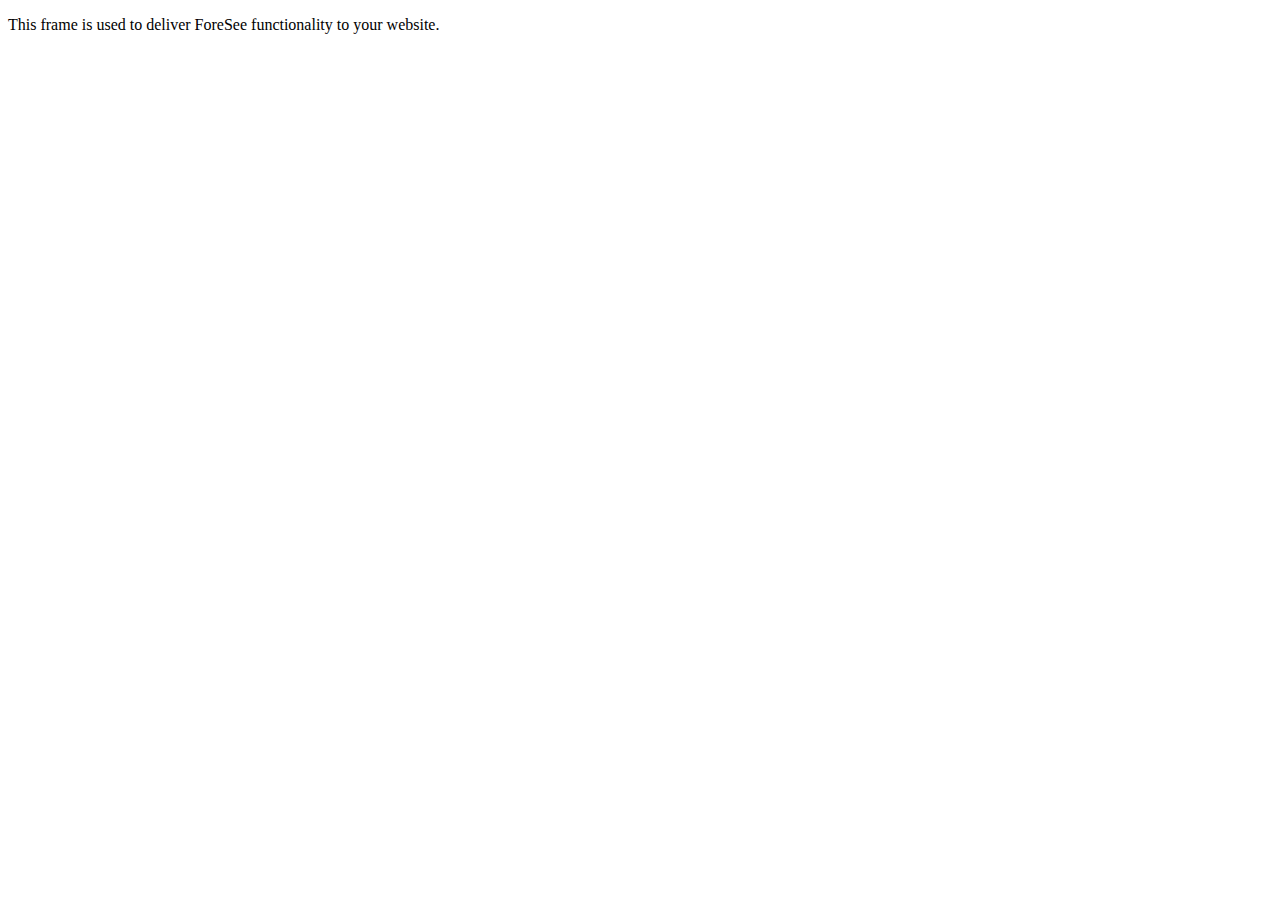
<file: fs.frame(1).html>
<!DOCTYPE html>
<!-- saved from url=(0124)https://gateway.answerscloud.com/code/19.3.0/fs.frame.html?d=havertys.com&_cv_=19.3.0&_vt_=3yq3evh&uid=1081126873.1531926282 -->
<html><head data-skipfsinit="true" data-codeversion="_cv_" data-versiontag="_vt_"><meta http-equiv="Content-Type" content="text/html; charset=UTF-8">
    <meta http-equiv="X-UA-Compatible" content="IE=edge">
    
    <title>ForeSee Cloud Services Storage Utility Frame</title>
    <script crossorigin="anonymous" src="./fs.gateway.js" type="text/javascript" data-vendor="fs" data-role="gateway" data-module="fs.frame.js" defer="defer"></script>
<script type="text/javascript" charset="utf-8" async="" data-requirecontext="_" data-requiremodule="https://gateway.answerscloud.com/code/19.3.0/fs.frame.js?v=3yq3evh" src="./fs.frame.js"></script><script type="text/javascript" charset="utf-8" async="" data-requirecontext="_" data-requiremodule="https://gateway.answerscloud.com/code/19.3.0/fs.utils.js?v=3yq3evh" src="./fs.utils.js"></script></head>
<body>
<p>This frame is used to deliver ForeSee functionality to your website.</p>

</body></html>
</file>
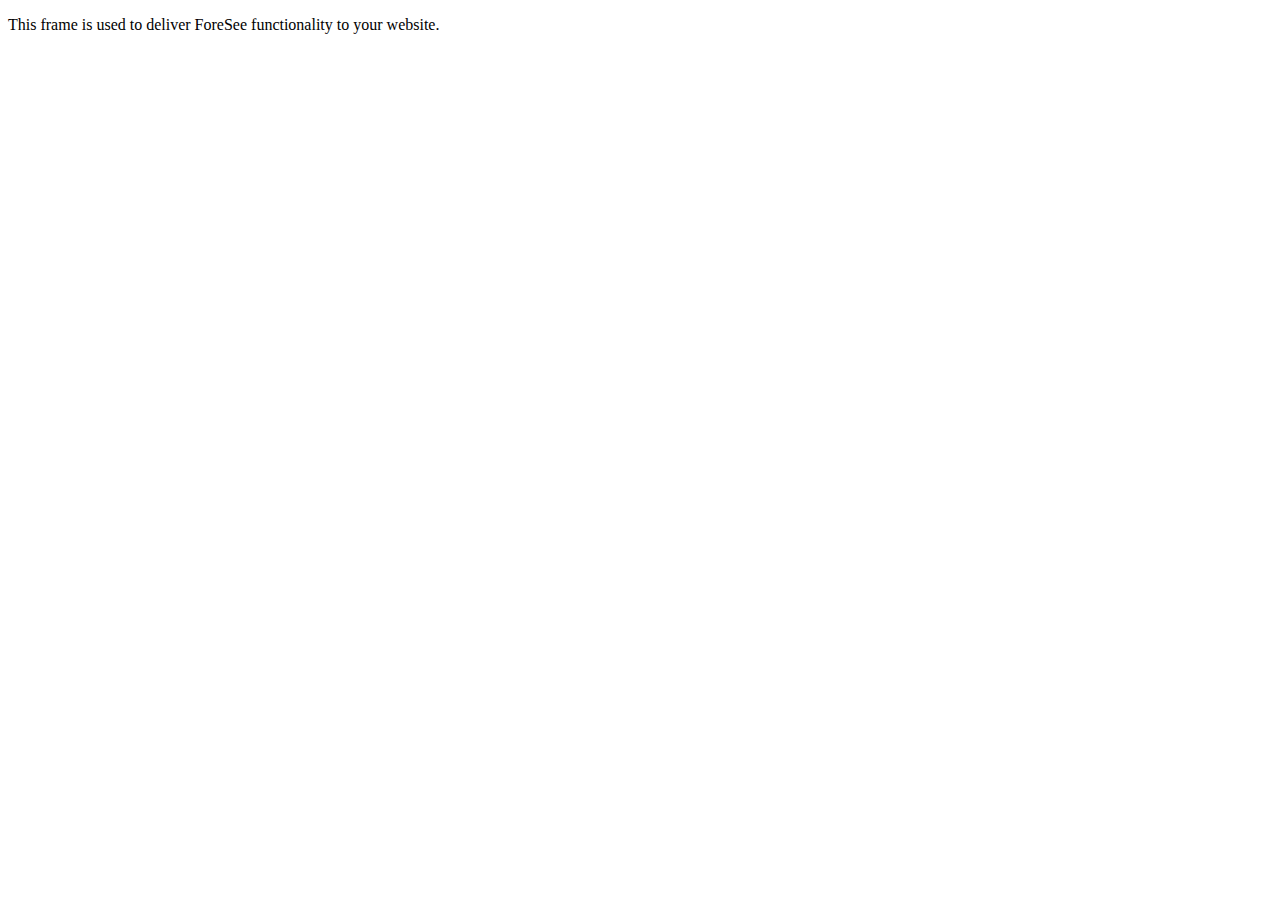
<file: fs.frame.html>
<!DOCTYPE html>
<!-- saved from url=(0089)https://gateway.answerscloud.com/havertys/production/trigger/fs.frame.html?d=havertys.com -->
<html><head><meta http-equiv="Content-Type" content="text/html; charset=UTF-8"><meta http-equiv="X-UA-Compatible" content="IE=edge"><title>ForeSee Cloud Services Storage Utility Frame</title><script>
        /***************************************
* @preserve
* ForeSee Client Code: Utils Library
* http://www.answers.com/page/businesssolutions
* Built November 21, 16 17:36:37
* Code version: 19.1.3
* Template version: 19.1.3
***************************************/
function safe_add(t,e){var i=(65535&t)+(65535&e),s=(t>>16)+(e>>16)+(i>>16);return s<<16|65535&i}function bit_rol(t,e){return t<<e|t>>>32-e}function md5_cmn(t,e,i,s,n,r){return safe_add(bit_rol(safe_add(safe_add(e,t),safe_add(s,r)),n),i)}function md5_ff(t,e,i,s,n,r,o){return md5_cmn(e&i|~e&s,t,e,n,r,o)}function md5_gg(t,e,i,s,n,r,o){return md5_cmn(e&s|i&~s,t,e,n,r,o)}function md5_hh(t,e,i,s,n,r,o){return md5_cmn(e^i^s,t,e,n,r,o)}function md5_ii(t,e,i,s,n,r,o){return md5_cmn(i^(e|~s),t,e,n,r,o)}function binl_md5(t,e){t[e>>5]|=128<<e%32,t[(e+64>>>9<<4)+14]=e;var i,s,n,r,o,a=1732584193,l=-271733879,u=-1732584194,h=271733878;for(i=0;i<t.length;i+=16)s=a,n=l,r=u,o=h,a=md5_ff(a,l,u,h,t[i],7,-680876936),h=md5_ff(h,a,l,u,t[i+1],12,-389564586),u=md5_ff(u,h,a,l,t[i+2],17,606105819),l=md5_ff(l,u,h,a,t[i+3],22,-1044525330),a=md5_ff(a,l,u,h,t[i+4],7,-176418897),h=md5_ff(h,a,l,u,t[i+5],12,1200080426),u=md5_ff(u,h,a,l,t[i+6],17,-1473231341),l=md5_ff(l,u,h,a,t[i+7],22,-45705983),a=md5_ff(a,l,u,h,t[i+8],7,1770035416),h=md5_ff(h,a,l,u,t[i+9],12,-1958414417),u=md5_ff(u,h,a,l,t[i+10],17,-42063),l=md5_ff(l,u,h,a,t[i+11],22,-1990404162),a=md5_ff(a,l,u,h,t[i+12],7,1804603682),h=md5_ff(h,a,l,u,t[i+13],12,-40341101),u=md5_ff(u,h,a,l,t[i+14],17,-1502002290),l=md5_ff(l,u,h,a,t[i+15],22,1236535329),a=md5_gg(a,l,u,h,t[i+1],5,-165796510),h=md5_gg(h,a,l,u,t[i+6],9,-1069501632),u=md5_gg(u,h,a,l,t[i+11],14,643717713),l=md5_gg(l,u,h,a,t[i],20,-373897302),a=md5_gg(a,l,u,h,t[i+5],5,-701558691),h=md5_gg(h,a,l,u,t[i+10],9,38016083),u=md5_gg(u,h,a,l,t[i+15],14,-660478335),l=md5_gg(l,u,h,a,t[i+4],20,-405537848),a=md5_gg(a,l,u,h,t[i+9],5,568446438),h=md5_gg(h,a,l,u,t[i+14],9,-1019803690),u=md5_gg(u,h,a,l,t[i+3],14,-187363961),l=md5_gg(l,u,h,a,t[i+8],20,1163531501),a=md5_gg(a,l,u,h,t[i+13],5,-1444681467),h=md5_gg(h,a,l,u,t[i+2],9,-51403784),u=md5_gg(u,h,a,l,t[i+7],14,1735328473),l=md5_gg(l,u,h,a,t[i+12],20,-1926607734),a=md5_hh(a,l,u,h,t[i+5],4,-378558),h=md5_hh(h,a,l,u,t[i+8],11,-2022574463),u=md5_hh(u,h,a,l,t[i+11],16,1839030562),l=md5_hh(l,u,h,a,t[i+14],23,-35309556),a=md5_hh(a,l,u,h,t[i+1],4,-1530992060),h=md5_hh(h,a,l,u,t[i+4],11,1272893353),u=md5_hh(u,h,a,l,t[i+7],16,-155497632),l=md5_hh(l,u,h,a,t[i+10],23,-1094730640),a=md5_hh(a,l,u,h,t[i+13],4,681279174),h=md5_hh(h,a,l,u,t[i],11,-358537222),u=md5_hh(u,h,a,l,t[i+3],16,-722521979),l=md5_hh(l,u,h,a,t[i+6],23,76029189),a=md5_hh(a,l,u,h,t[i+9],4,-640364487),h=md5_hh(h,a,l,u,t[i+12],11,-421815835),u=md5_hh(u,h,a,l,t[i+15],16,530742520),l=md5_hh(l,u,h,a,t[i+2],23,-995338651),a=md5_ii(a,l,u,h,t[i],6,-198630844),h=md5_ii(h,a,l,u,t[i+7],10,1126891415),u=md5_ii(u,h,a,l,t[i+14],15,-1416354905),l=md5_ii(l,u,h,a,t[i+5],21,-57434055),a=md5_ii(a,l,u,h,t[i+12],6,1700485571),h=md5_ii(h,a,l,u,t[i+3],10,-1894986606),u=md5_ii(u,h,a,l,t[i+10],15,-1051523),l=md5_ii(l,u,h,a,t[i+1],21,-2054922799),a=md5_ii(a,l,u,h,t[i+8],6,1873313359),h=md5_ii(h,a,l,u,t[i+15],10,-30611744),u=md5_ii(u,h,a,l,t[i+6],15,-1560198380),l=md5_ii(l,u,h,a,t[i+13],21,1309151649),a=md5_ii(a,l,u,h,t[i+4],6,-145523070),h=md5_ii(h,a,l,u,t[i+11],10,-1120210379),u=md5_ii(u,h,a,l,t[i+2],15,718787259),l=md5_ii(l,u,h,a,t[i+9],21,-343485551),a=safe_add(a,s),l=safe_add(l,n),u=safe_add(u,r),h=safe_add(h,o);return[a,l,u,h]}function binl2rstr(t){var e,i="";for(e=0;e<32*t.length;e+=8)i+=String.fromCharCode(t[e>>5]>>>e%32&255);return i}function rstr2binl(t){var e,i=[];for(i[(t.length>>2)-1]=void 0,e=0;e<i.length;e+=1)i[e]=0;for(e=0;e<8*t.length;e+=8)i[e>>5]|=(255&t.charCodeAt(e/8))<<e%32;return i}function rstr_md5(t){return binl2rstr(binl_md5(rstr2binl(t),8*t.length))}function rstr_hmac_md5(t,e){var i,s,n=rstr2binl(t),r=[],o=[];for(r[15]=o[15]=void 0,n.length>16&&(n=binl_md5(n,8*t.length)),i=0;i<16;i+=1)r[i]=909522486^n[i],o[i]=1549556828^n[i];return s=binl_md5(r.concat(rstr2binl(e)),512+8*e.length),binl2rstr(binl_md5(o.concat(s),640))}function rstr2hex(t){var e,i,s="0123456789abcdef",n="";for(i=0;i<t.length;i+=1)e=t.charCodeAt(i),n+=s.charAt(e>>>4&15)+s.charAt(15&e);return n}function str2rstr_utf8(t){return decodeURIComponent(encodeURIComponent(t))}function raw_md5(t){return rstr_md5(str2rstr_utf8(t))}function hex_md5(t){return rstr2hex(raw_md5(t))}function raw_hmac_md5(t,e){return rstr_hmac_md5(str2rstr_utf8(t),str2rstr_utf8(e))}function hex_hmac_md5(t,e){return rstr2hex(raw_hmac_md5(t,e))}var utils={siteKey:"global"};utils.getSize=function(t){var e=0,i=0,s=t.document,n=s.documentElement;return"number"==typeof t.innerWidth?(e=t.innerWidth,i=t.innerHeight):n&&(n.clientWidth||n.clientHeight)?(e=n.clientWidth,i=n.clientHeight):s.body&&(s.body.clientWidth||s.body.clientHeight)&&(e=s.body.clientWidth,i=s.body.clientHeight),{w:e,h:i}},utils.getScroll=function(t){var e=0,i=0,s=t.document,n=s.documentElement;return"number"==typeof t.pageYOffset?(i=t.pageYOffset,e=t.pageXOffset):s.body&&(s.body.scrollLeft||s.body.scrollTop)?(i=s.body.scrollTop,e=s.body.scrollLeft):n&&(n.scrollLeft||n.scrollTop)&&(i=n.scrollTop,e=n.scrollLeft),{x:e,y:i}},utils.setScroll=function(t,e,i){t.scrollTo(e,i)},utils.getScreenResolution=function(){var t=window.screen;return utils.isDefined(t)&&utils.isDefined(t.width)&&"number"==typeof t.width?{w:t.width,h:t.height}:{w:0,h:0}},utils.getParam=function(t){var e={},i=(location.href.replace(/[?&]+([^=&]+)=([^&]*)/gi,function(t,i,s){e[i]=s}),e[t]);return i?decodeURIComponent(i):i},utils.getFrameWindow=function(t){var e;return t&&t.contentWindow?e=t.contentWindow:t&&t.contentDocument&&t.contentDocument.defaultView&&(e=t.contentDocument.defaultView),e&&e!=e.top?e:null},utils.isDefined=function(t){return null!==t&&"undefined"!=typeof t},utils.isFunction=function(t){return"function"==typeof t},utils.isObject=function(t){return"object"==typeof t},utils.isArray=function(t){return"[object Array]"==Object.prototype.toString.call(t)},utils.isDate=function(t){return t instanceof Date},utils.escapeRegExp=function(t){return(t||"").toString().replace(/([-.*+?^${}()|[\]\/\\])/g,"\\$1")},utils.trim=function(t){return(t||"").toString().replace(/\s+/g," ").replace(/^\s+|\s+$/g,"")},utils.stripHTML=function(t){return(t||"").replace(/(<([^>]+)>)/gi,"")},utils.proxy=function(t,e){var i,s,n=Function.prototype.bind,r=Array.prototype.slice;return n&&t.bind===n?n.apply(t,r.call(arguments,1)):(i=r.call(arguments,2),s=function(){if(!(this instanceof s))return t.apply(e,i.concat(r.call(arguments)));ctor.prototype=t.prototype;var n=ctor();ctor.prototype=null;var o=t.apply(n,i.concat(r.call(arguments)));return Object(o)===o?o:n})},utils.superDispose=function(t){if(t){if(t.length)for(var e=t.length-1;e>=0;e--)t[e]=null;for(var i in t){var s=typeof t[i];"function"!=s&&"object"!=s||(t[i]=null)}}t=null},utils.ext=function(){var t,e,i,s=arguments,n=s[0]||{},r=1,o=s.length,a=arguments[arguments.length-1]===!1;for("object"==typeof n||utils.isFunction(n)||(n={}),o===r&&(n=this,--r);r<o;r++)if(utils.isDefined(t=s[r]))for(e in t)i=t[e],n!==i&&void 0!==i&&(utils.isArray(i)?i=i.slice(0):utils.isDate(i)?i=new Date(i.getTime()):"object"!=typeof i||a||(i=utils.ext({},i)),n[e]=i);return n},utils.merge=function(){var t,e,i,s,n,r={},o=arguments;for(t=0,e=o.length;t<e;t++)if(n=o[t],utils.isPlainObject(n))for(var a in n)i=n[a],s=r[a],r[a]=s&&utils.isPlainObject(i)&&utils.isPlainObject(s)?utils.merge(s,i):utils.unlink(i);return r},utils.unlink=function(t){var e,i;if(utils.isPlainObject(t)){e={};for(var s in t)e[s]=utils.unlink(t[s])}else if(utils.isArray(t))for(e=[],i=0,l=t.length;i<l;i++)e[i]=utils.unlink(t[i]);else e=t;return e},utils.isPlainObject=function(t){if(!t||"[object Object]"!==Object.prototype.toString.call(t)||t.nodeType||t.setInterval)return!1;if(t.constructor&&!hasOwnProperty.call(t,"constructor")&&!hasOwnProperty.call(t.constructor.prototype,"isPrototypeOf"))return!1;var e;for(e in t);return void 0===e||hasOwnProperty.call(t,e)||!hasOwnProperty.call(t,e)&&hasOwnProperty.call(Object.prototype,e)},utils.isString=function(t){return"string"==typeof t},utils.md5=function(t,e,i){return e?i?raw_hmac_md5(e,t):hex_hmac_md5(e,t):i?raw_md5(t):hex_md5(t)};var bindings={};utils.preventDefault=function(t){t&&t.preventDefault?t.preventDefault():window.event&&window.event.returnValue?window.eventReturnValue=!1:t.returnValue=!1};var unloadList=[],_extractEventNS=function(t){var e="default";if(t.indexOf(":")>-1){var i=t.split(":");e=i[0],t=i[1]}return bindings[e]||(bindings[e]={}),bindings[e][t]||(bindings[e][t]=[]),{ns:e,en:t}};utils.Bind=function(t,e,i,s){if(t&&e){e=e.toLowerCase();var n=_extractEventNS(e);if(bindings[n.ns][n.en].push({elem:t,cb:i,ub:!!s}),e.indexOf("unload")>-1)return void unloadList.push(i);"propertychange"!=n.en&&t.addEventListener?t.addEventListener(n.en,i,!s):t.attachEvent&&t.attachEvent("on"+n.en,i)}},utils.BindOnce=function(t,e,i){if(t&&e){var s=_extractEventNS(e);if(t["_acsEvent"+s.en])return;t["_acsEvent"+s.en]=!0,utils.Bind(t,e,i)}};var _runActualUnBind=function(t,e,i,s){e&&(e.parentNode||e.window||9==e.nodeType)&&("propertychange"!=t&&e.removeEventListener?e.removeEventListener(t,i,!s):e.detachEvent&&e.detachEvent("on"+t,i))};utils.Unbind=function(t,e,i,s){var n,r,o,a;if(e&&e.indexOf("unload")>-1){for(a=0;a<unloadList.length;a++)if(unloadList[a]==i){unloadList.splice(a,1);break}}else if(0===arguments.length)for(var l in bindings)utils.Unbind(l+":*"),delete bindings[l];else if("string"==typeof t)if(n=_extractEventNS(t),"default"==n.ns){for(var u in bindings)if(bindings.hasOwnProperty(u)){r=bindings[u];for(var h in r)if(r.hasOwnProperty(h)&&(h==n.en||"*"==n.en))for(a=0;a<r[h].length;a++)o=r[h][a],_runActualUnBind(h,o.elem,o.cb,o.ub),r[h].splice(a--,1)}}else{r=bindings[n.ns];for(var c in r)if(r.hasOwnProperty(c)&&(c==n.en||"*"==n.en))for(a=0;a<r[c].length;a++)o=r[c][a],_runActualUnBind(c,o.elem,o.cb,o.ub),r[c].splice(a--,1)}else if(t&&!e){for(var d in bindings)if(bindings.hasOwnProperty(d)){r=bindings[d];for(var f in r)if(r.hasOwnProperty(f))for(a=0;a<r[f].length;a++)o=r[f][a],o.elem===t&&(_runActualUnBind(f,o.elem,o.cb,o.ub),r[f].splice(a--,1))}}else if(t&&e)if(n=_extractEventNS(e),"default"==n.ns){for(var p in bindings)if(bindings.hasOwnProperty(p)){r=bindings[p];for(var _ in r)if(r.hasOwnProperty(_)&&(_==n.en||"*"==n.en))for(a=0;a<r[_].length;a++)o=r[_][a],o.elem===t&&(_runActualUnBind(_,o.elem,i?i:o.cb,o.ub),r[_].splice(a--,1))}}else{n=_extractEventNS(e),r=bindings[n.ns];for(var g in r)if(r.hasOwnProperty(g)&&(g==n.en||"*"==n.en))for(a=0;a<r[g].length;a++)o=r[g][a],o.elem===t&&(_runActualUnBind(g,o.elem,i?i:o.cb,o.ub),r[g].splice(a--,1))}};var _suppressUnload=!1;if(utils.preventUnloadFlag=!1,utils._preventUnloadFor=function(t){_suppressUnload=!0,setTimeout(function(){_suppressUnload=!1},t)},utils.HandleUnload=function(){if(!_suppressUnload&&!utils.preventUnloadFlag){for(var t=unloadList.length-1;t>=0;t--)try{unloadList[t].call()}catch(t){}utils.superDispose(unloadList),utils.Unbind()}},document.addEventListener?(window.addEventListener("beforeunload",utils.HandleUnload,!0),window.addEventListener("pagehide",utils.HandleUnload,!0),document.addEventListener("unload",utils.HandleUnload,!0)):document.attachEvent&&window.attachEvent("onunload",utils.HandleUnload),utils.FSEvent=function(){this.id="_"+Math.round(99999*Math.random()),this.subscriptions=[],this.didFire=!1},utils.FSEvent.prototype.subscribe=function(t,e,i){return this.subscriptions.push({once:!!e,cb:t}),i&&this.didFire&&(this.prevArgs?this.fire.apply(this,this.prevArgs):this.fire()),{unsubscribe:function(t,e){return function(){t.unsubscribe(e)}}(this,t)}},utils.FSEvent.prototype.unsubscribe=function(t){for(var e=0;e<this.subscriptions.length;e++)this.subscriptions[e].cb==t&&(this.subscriptions.splice(e,1),e--)},utils.FSEvent.prototype.unsubscribeAll=function(){this.subscriptions=[]},utils.FSEvent.prototype.fire=function(){this.didFire=!0,this.prevArgs=arguments;for(var t=0;t<this.subscriptions.length;t++){var e=this.subscriptions[t];e.once&&this.subscriptions.splice(t--,1),e.cb.apply(this,arguments)}},utils.pageNavEvent=new utils.FSEvent,utils.honorNavigationEvents=!0,history&&history.pushState){window.addEventListener("popstate",function(t){!_suppressUnload&&utils.honorNavigationEvents&&utils.pageNavEvent.fire()});var oldpush=history.pushState;history.pushState=function(){oldpush.apply(history,arguments),!_suppressUnload&&utils.honorNavigationEvents&&utils.pageNavEvent.fire()}}var __ver__=encodeURIComponent(utils.getParam("v"));utils.makeURI=function(t){var e="";t=t||"/";return t.indexOf("//")==-1&&(t="/"==e.substr(e.length-1,1)&&"/"==t.substr(0,1)?e+t.substr(1):e+t),t+(t.indexOf("?")>-1?"&":"?")+"v="+__ver__};var __fpSig,Fingerprint=function(t){this.browser=t,this.sig=__fpSig||"not detected",this.ready=new utils.FSEvent,this._detect()};Fingerprint.prototype._detect=function(){var t=utils.proxy(function(t){this.sig=t,this.ready.fire(t)},this);if(GA.has())return void GA.uid(t);if(OM.has())return void OM.uid(t);var e,i=[],s=navigator,n="_fsrFP_",r=this.browser;r.supportsLocalStorage&&(e=localStorage.getItem(n)),!e&&__fpSig&&(e=__fpSig),e||(i=utils.trim(navigator.userAgent.replace(/[0-9\.\/\\\(\);_\-]*/gi,"")).split(" "),i.push(s.language||""),i.push(s.hardwareConcurrency||""),i.push(s.platform||""),i.push(s.vendor||""),i.push(s.appName||""),i.push(s.maxTouchPoints||""),i.push(s.doNotTrack||"false"),i.push(r.os.name||"false"),i.push(r.os.version||"false"),i.push(this._getCanvasPrint()),e=utils.md5(i.join("")),this.sig=e,r.supportsLocalStorage&&localStorage.setItem(n,e)),utils.nextTick(function(){t(e)})},Fingerprint.prototype._getCanvasPrint=function(){try{var t=document.createElement("canvas"),e=t.getContext("2d"),i="ForeSee,CloudUser <canvas> 1.0";return t.width=250,t.height=30,e.textBaseline="top",e.font="14px 'Arial'",e.textBaseline="alphabetic",e.fillStyle="#f60",e.fillRect(125,1,62,20),e.fillStyle="#069",e.fillText(i,2,15),e.fillStyle="rgba(102, 204, 0, 0.7)",e.fillText(i,4,17),t.toDataURL()}catch(t){return"nocanvas"}},utils.Fingerprint=Fingerprint;var __cframeReady;utils.Frame=function(t){this.frameId="_fsControlFrame";var e=utils.makeURI((utils.products.foresee?"foresee":"feedback")+"/fs.frame.html?d="+document.domain);t.isIE&&("//"==e.substr(0,2)&&(e="https:"+e),e=e.replace("http:","https:")),this.isSSL=e.toLowerCase().indexOf("https")>-1,this.isSSL&&(e=e.replace(/:[0-9]+/gi,"")),this.iframeSrc=e,__cframeReady||(__cframeReady=new utils.FSEvent),this.ready=__cframeReady,this.trackerReady=new utils.FSEvent,this._ajaxCalls={},this._ensureFrame(),utils.Bind(window,"message",utils.proxy(function(t){this._onMessage(t)},this))},utils.Frame.prototype._ensureFrame=function(){if(this._iframeElement=document.getElementById(this.frameId),!this._iframeElement){var t=document.createElement("iframe");t.src=this.iframeSrc,t.id=this.frameId,t.className="_FSFRAME_",t._csrf=!0,t.style.display="none",t.setAttribute("title","ForeSee Storage Frame"),t.setAttribute("_fsrB",!0),document&&document.body&&document.body.appendChild(t),this._iframeElement=t,this.ready.didFire&&(this.ready=new utils.FSEvent)}},utils.Frame.prototype._postMessage=function(t,e){this._ensureFrame();var i=JSON.stringify({src:"fstop",method:t,params:e||{}}),s=utils.proxy(function(){this._iframeElement.contentWindow.postMessage(i,"*")},this);this.ready.didFire?s():this.ready.subscribe(s)},utils.Frame.prototype._onMessage=function(t){var e;if(t.data&&(t.data+"").indexOf("frame")!=-1){try{e=JSON.parse(t.data)}catch(t){return}if("fsframe"==e.src)switch(this.ready.didFire||this.ready.fire(),e.method){case"ajaxreturn":var i=e.params.params.ajaxid;this._ajaxCalls[i]&&this._ajaxCalls[i].cb&&(this._ajaxCalls[i].cb(!!e.params.success,e.params.res||""),delete this._ajaxCalls[i]);break;case"trackerready":this.trackerReady.didFire||this.trackerReady.fire();break;case"securityerror":this._3pDisabled=__3pDataDisabled=!0}}},utils.Frame.prototype.ajax=function(t,e,i,s,n,r){var o="_"+Math.round(99999999*Math.random());return n=!!n,r=r||"application/x-www-form-urlencoded",this._ajaxCalls[o]={payload:{method:t,url:e,data:i,ajaxid:o,skipencode:n,contenttype:r},cb:s},this._postMessage("ajax",this._ajaxCalls[o].payload)},utils.Frame.prototype.broadcast=function(t,e,i){return this._postMessage("broadcast",{key:t,value:e,x:i})};var Cors=function(t){this.browser=t,this.ready=new utils.FSEvent,t.isIE&&t.browser.version<11&&"https:"!=location.protocol?(this.fstg=new utils.Frame(t),utils.nextTick(utils.proxy(function(){this.fstg.ready.subscribe(utils.proxy(function(){this.ready.fire()},this),!0,!0)},this))):(this.ajax=new utils.AjaxTransport,utils.nextTick(utils.proxy(function(){this.ready.fire()},this)))};Cors.prototype.send=function(t){this.ready.subscribe(utils.proxy(function(){if(this.ajax)this.ajax.send(t);else{var e=utils.ext({method:"GET",contentType:"application/x-www-form-urlencoded; charset=UTF-8",success:function(){},failure:function(){}},t);this.fstg.ajax(e.method,e.url,e.data,function(t){return function(e,i){e?t.success(i):t.failure(i)}}(e),!0,e.contentType)}},this),!0,!0)},Cors.prototype.dispose=function(){this.ajax&&this.ajax.dispose()},utils.CORS=Cors,utils.INT={},utils.AjaxTransport=function(t){var e={method:"POST",data:{},contentType:"application/x-www-form-urlencoded",success:function(){},failure:function(){}};this.options=utils.ext(e,t)},utils.AjaxTransport.prototype.send=function(t){var e=utils.ext({},this.options,t||{});window.XDomainRequest&&window.navigator.userAgent.indexOf("MSIE 10")==-1?this._sendViaXDR(e):window.XMLHttpRequest&&this._sendViaXHR(e),e=null},utils.AjaxTransport.prototype.dispose=function(){utils.superDispose(this.options)},utils.AjaxTransport.isSupported=function(){return!0},utils.AjaxTransport.initialize=function(t){t.call(utils.AjaxTransport)},utils.AjaxTransport.prototype._sendViaXHR=function(t){var e=new window.XMLHttpRequest,i=t.contentType?t.contentType.toLowerCase().indexOf("json")>-1?"application/json; charset=utf-8":t.contentType:"application/x-www-form-urlencoded",s=i.toLowerCase().indexOf("json")>-1,n=s?"GET"==t.method?encodeURIComponent(JSON.stringify(t.data)):JSON.stringify(t.data):utils.isDefined(t.skipEncode)&&t.skipEncode===!0?t.data:utils.toQueryString(t.data),r=t.url;t.failure=t.failure||function(){},"GET"==t.method&&n&&n.length>0&&(r+=r.indexOf("?")>-1?"&":"?",r+=n);try{e.open(t.method,r,!0)}catch(t){return}e.setRequestHeader("Accept","*/*"),e.setRequestHeader("Content-Type",i),e.timeout=t.timeout||0,e.onreadystatechange=function(t,e){return function(){4==e.readyState&&200==e.status?t.success&&t.success.apply(t,[e.responseText]):4==e.readyState&&200!=e.status&&t.failure&&t.failure.apply(t,[e.responseText])}}(t,e),e.send(n)},utils.AjaxTransport.prototype._sendViaXDR=function(t){var e=utils.isDefined(t.skipEncode)&&t.skipEncode===!0&&"GET"!==t.method.toUpperCase()?t.data:utils.toQueryString(t.data,null,!1),i=t.url;t.failure=t.failure||function(){},"GET"==t.method&&e&&e.length>0&&(e=e.replace("?",""),i+=i.indexOf("?")>-1?"&":"?",i+=e);var s=new window.XDomainRequest;s.onerror=t.failure||function(){},s.ontimeout=t.failure||function(){},s.onprogress=function(){},s.onload=function(t,e){return function(){e.success(t.responseText),t=null,e=null}}(s,t),s.timeout=6e4;try{s.open(t.method,i)}catch(e){return void(t.failure&&t.failure(e))}utils.nextTick(function(){e?(utils.isString(e)||(e=JSON.stringify(e)),s.send(e)):s.send()})},utils.storageTypes={CK:"COOKIE",MC:"MICROCOOKIE",CL:"COOKIELESS",DS:"DOMSTORAGE"},utils.persistDataType={GENERAL:"GENERAL",TRACKER:"TRACKER"};var _fsStorage=function(config,t,e){var i=utils.storageTypes;this.cfg=config||{config:{persistence:i.MC}};var s=this.pers=this.cfg.config.persistence.toUpperCase(),n=new Date,r={path:"/",domain:utils.getRootDomain(),secure:!1,encode:!0,expires:new Date(n.getFullYear()+20,n.getMonth(),n.getDate()).toGMTString()};utils.ext(this,{_storageKey:"_fsspl_",isReady:!1,_healthyServices:["brain"],_lastMaint:utils.now(),_lastSave:utils.now(),_lastSync:utils.now(),defaultExpire:7776e6,ready:new utils.FSEvent,onCommit:new utils.FSEvent,onSync:new utils.FSEvent,trackerReady:new utils.FSEvent,maxExpire:-1,_data:{when:utils.now(),keys:{}},_keyEvents:{},isStale:!1,_cThreshold:2e3,_updateTimeout:6e4,isSyncing:!1,_serverFails:0}),this.browser=t,t.ready.subscribe(utils.proxy(function(){t.supportsLocalStorage||s!=i.DS?t.isMobile&&s==i.CL&&(s=i.MC):s=i.CK,s==i.CK?(this.ckie=new utils.Cookie(r),this.fr=new utils.Frame(t)):s==i.MC?(this.ckie=new utils.Cookie(r),this.uid=e||this.ckie.get(this._storageKey),this.uid&&(this.uid.length>64||this.uid.indexOf("{")>-1)&&(this.uid=utils.generateGUID(),this.ckie.set(this._storageKey,this.uid)),this.uid||(this.uid=utils.generateGUID(),this.ckie.set(this._storageKey,this.uid)),this.cors=new utils.CORS(t)):s==i.CL?(this.uid=e||t.fp,this.cors=new utils.CORS(t)):s==i.DS&&(this._cThreshold=500,this._updateTimeout=1e4);var n=this.ckie;n&&(n.kill("fsr.r"),n.kill("fsr.s"),n.kill("fsr.t"),n.kill("acs.t")),this._sync(utils.proxy(function(){this.uid||(this.uid=utils.generateGUID()),this.get("rid")||this.set("rid",this.uid),this.setUpdateInterval(this._updateTimeout),this.pers!=utils.storageTypes.CK&&this.pers!=utils.storageTypes.DS||this._maint(!0),this.ready.fire(this)},this))},this),!0,!0),utils.Bind(window,"unload",utils.proxy(function(){this.save(!0)},this))};_fsStorage.prototype.watchForChanges=function(t,e,i,s){utils.isArray(t)||(t=[t]);for(var n=0;n<t.length;n++){var r=t[n];this._keyEvents[r]||(this._keyEvents[r]=new utils.FSEvent),this._keyEvents[r].subscribe(e,i,s)}},_fsStorage.prototype.setUpdateInterval=function(t){this._updateTimeout=t,this._updateInterval&&clearInterval(this._updateInterval),this._updateInterval=setInterval(utils.proxy(function(){utils.now()-this._lastSync>t&&this._sync()},this),Math.min(t/2,5e3))},_fsStorage.prototype._sync=function(t){if(!this.isSyncing){this.isSyncing=!0,t=t||function(){};var e,i;if(this.pers==utils.storageTypes.CK){if(e=this.ckie.get(this._storageKey),e&&e.indexOf("{")>-1)return this._lastSync=utils.now(),i=JSON.parse(e),this._fireChangeEvents(i.keys),i.keys=i.keys||{},this._data=i,this.onSync.fire(this),this.isSyncing=!1,void utils.nextTick(t);this.isSyncing=!1,utils.nextTick(t)}else if(this.pers==utils.storageTypes.DS){if(e=localStorage.getItem(this._storageKey)){if(this._lastSync=utils.now(),i=JSON.parse(e),i.keys=i.keys||{},this._fireChangeEvents(i.keys),this._data=i,utils.nextTick(utils.proxy(function(){this.onSync.fire(this)},this)),utils.now()-this._data.when<3e5)return this.isSyncing=!1,void utils.nextTick(t);this._lastSync=utils.now(),this._data={when:utils.now(),keys:{}}}this.isSyncing=!1,utils.nextTick(t)}else{if(this._serverFails>5)return;utils.Healthy(this.browser,this._healthyServices,utils.proxy(function(){this.cors.send({method:"GET",url:this.cfg.config.brain_url+"/state/"+utils.siteKey+"/"+this.uid,success:utils.proxy(function(e){this._lastSync=utils.now();var i=JSON.parse(e);this._fireChangeEvents(i.keys),this._data=i,this.isSyncing=!1,utils.nextTick(utils.proxy(function(){this.onSync.fire(this)},this)),t()},this),failure:function(){this._lastSync=utils.now(),this.isSyncing=!1,this._serverFails++}})},this))}}},_fsStorage.prototype._fireChangeEvents=function(t){var e=this;for(var i in t)(!this._data.keys[i]||this._data.keys[i].t<t[i].t)&&(this._keyEvents[i]||(this._keyEvents[i]=new utils.FSEvent),utils.nextTick(function(i){return function(){e._keyEvents[i].fire(i,e._data.keys[i],t[i].v)}}(i)))},_fsStorage.prototype.save=function(t){if(t)this._commit();else{var e=utils.now();!this._svT&&this.isStale&&(this._svT=setTimeout(utils.proxy(this._commit,this),Math.max(0,this._cThreshold-(e-this._lastSave))))}},_fsStorage.prototype._commit=function(){clearTimeout(this._svT),this._svT=null,this._lastSave=utils.now(),this._data.when=this._lastSave;var t="";try{t=JSON.stringify(this._data)}catch(t){return}if(this.pers==utils.storageTypes.CK){var e=utils.ext({},this._data);for(var i in e.keys)delete e.keys[i].t;t=JSON.stringify(e),this.ckie.set(this._storageKey,t),this.onCommit.fire(this._data)}else if(this.pers==utils.storageTypes.DS)localStorage.setItem(this._storageKey,t),this.onCommit.fire(this._data);else{if(this._serverFails>5)return;utils.Healthy(this.browser,this._healthyServices,utils.proxy(function(){this.cors.send({method:"POST",url:this.cfg.config.brain_url+"/state/"+utils.siteKey+"/"+this.uid,data:this._data,contentType:"application/json",success:utils.proxy(function(t){this._lastSync=utils.now(),this._data=JSON.parse(t),this.onCommit.fire(this._data)},this),failure:utils.proxy(function(){this._serverFails++},this)})},this))}this.isStale=!1},_fsStorage.prototype._maint=function(t){var e,i=utils.now(),s=this._data.keys,n=!1;if(i-this._lastMaint>5e3||t){for(var r in s)e=s[r],i>e.x&&(delete s[r],n=!0);this._lastMaint=i}!n||this.pers!=utils.storageTypes.CK&&this.pers!=utils.storageTypes.DS||this._commit()},_fsStorage.prototype.set=function(t,e,i,s,n,r){this._data.keys||(this._data.keys={});var o=this._data.keys[t],a=utils.now(),l=null;if(n||(n=utils.persistDataType.GENERAL),i)if("number"==typeof i)l=i,this.maxExpire>0&&this.maxExpire<i&&(l=i=this.maxExpire),i=a+i;else if(i instanceof Date&&(i=i.getTime()+i,this.maxExpire>0)){var u=i-a;u>this.maxExpire&&(l=i=this.maxExpire,i=a+i)}if(this.pers!=utils.storageTypes.CK&&this.pers!=utils.storageTypes.DS||n!=utils.persistDataType.TRACKER){if(o){var h={};h[t]={v:e,x:i||o.x,t:a},this._fireChangeEvents(h),o.v=e,o.x=i||o.x,l&&(o.ttl=l),o.t=a}else{var c={};c[t]={v:e,x:i||this.defaultExpire+a,t:a},l&&(c[t].ttl=l),this._fireChangeEvents(c),this._data.keys[t]=c[t]}this.isStale=!0,r&&this.onCommit.subscribe(r,!0,!1),this._maint(),this.save(!!s)}else this.fr&&this.fr.trackerReady.subscribe(utils.proxy(function(){this.fr.broadcast(t,e,i)},this),!0,!0)},_fsStorage.prototype.get=function(t){if(utils.isArray(t)){for(var e={},i=0;i<t.length;i++)e[t[i]]=this.get(t[i]);return e}return this._maint(),this._data.keys||(this._data.keys={}),(this._data.keys[t]||{v:null}).v},_fsStorage.prototype.erase=function(t,e,i){this._maint(),delete this._data.keys[t],e&&this.onCommit.subscribe(e,!0,!1),this.pers==utils.storageTypes.CL||this.pers==utils.storageTypes.MC?utils.Healthy(this.browser,this._healthyServices,utils.proxy(function(){this.cors.send({method:"DELETE",url:this.cfg.config.brain_url+"/state/"+utils.siteKey+"/"+this.uid+"/"+encodeURIComponent(t),contentType:"application/json",success:utils.proxy(function(t){this._lastSync=utils.now(),this.onCommit.fire(this._data)},this),failure:utils.proxy(function(){this._serverFails++},this)})},this)):this.save(!!i)},_fsStorage.prototype.reset=function(t){this._data.keys={},t&&this.onCommit.subscribe(t,!0,!1),this.pers==utils.storageTypes.CK?(this.ckie.kill(this._storageKey),this.onCommit.fire()):this.pers==utils.storageTypes.DS?(localStorage.removeItem(this._storageKey),this.onCommit.fire()):utils.Healthy(this.browser,this._healthyServices,utils.proxy(function(){this.cors.send({method:"DELETE",url:this.cfg.config.brain_url+"/state/"+utils.siteKey+"/"+this.uid,success:utils.proxy(function(){this._lastSync=utils.now()-1e4,this.onCommit.fire()},this),failure:utils.proxy(function(){this._serverFails++},this)})},this))},_fsStorage.prototype.setMaxKeyExpiration=function(t){this.maxExpire=this.defaultExpire=t;var e,i=utils.now(),s=this._data.keys;for(var n in s){e=s[n];var r=e.x-i;(r>t||e.ttl>t)&&(e.ttl=t,e.x&&(e.x-=r-t))}this.save(!0)},_fsStorage.prototype.getMaxKeyExpiration=function(){var t=utils.now(),e=this._data.keys,i=0;for(var s in e)i=Math.max(i,e[s].x-t);return i};var __fsStorageInstance__;utils.getGlobalStore=function(config,t,e){return __fsStorageInstance__||(__fsStorageInstance__=new _fsStorage(config,t,e)),__fsStorageInstance__},utils.testSameDomain=function(t,e){var i=document.createElement("a");i.href=location.href;var s=i.hostname,n=i.protocol;i.href=t;var r=i.hostname||s,o=0===i.protocol.indexOf("http")?i.protocol:n;i.href=e;var a=i.hostname||s,l=0===i.protocol.indexOf("http")?i.protocol:n;return r.toLowerCase()==a.toLowerCase()&&o.toLowerCase()==l.toLowerCase()},utils.addParameterToURL=function(t,e){return t+=(t.split("?")[1]?"&":"?")+e},utils.toQueryString=function(t,e){var i,s=utils.isDefined(e)?e+(e.indexOf("?")>-1?"&":"?"):"";if(t)for(var n in t)i=t[n],utils.isString(i)||(i=JSON.stringify(i)),s+=encodeURIComponent(n)+"="+encodeURIComponent(i)+"&";return s},utils.hash=function(t){var e=t.split("_");return 3*e[0]+1357+""+(9*e[1]+58)},utils.hashCode=function(t){var e,i=0,s="";if(0===t.length)return i;for(e=0;e<t.length;e++)s=t.charCodeAt(e),i=(i<<5)-i+s,i&=i;return i},utils.testAgainstSearch=function(t,e){var i,s,n;if(t=t.replace(/^\s+|\s+$/g,"").replace(/[\*]{2,}/g,"*").toLowerCase(),e=e.toLowerCase(),"*"==t)return!0;for(s=[];t.indexOf("*")>-1;)t.indexOf("*")>0&&s.push(t.substr(0,t.indexOf("*"))),s.push("*"),t=t.substr(t.indexOf("*")+1);for(t.length>0&&s.push(t),i=0!==s.length,n=0;n<s.length;n++)if(t=s[n],"*"==t){if(s.length>n+1){if(n++,e.indexOf(s[n])==-1){i=!1;break}e=e.substr(e.indexOf(s[n])+s[n].length)}if(n==s.length-1&&"*"!==s[n]&&e!=s[n]&&e!=s[n]+"/"&&s[n]!=e+"/"&&e.length>0&&"/"!=e){i=!1;break}}else{if(e.substr(0,t.length)!=t&&e!=t+"/"&&t!=e+"/"){i=!1;break}if(e=e.substr(t.length),n==s.length-1&&e.length>0&&"/"!=e){i=!1;break}}return!!i},utils.getRootDomain=function(t){t=((t||window.location.hostname)+"").toLowerCase(),t=t.replace("https://","").replace("http://","");var e=t.indexOf("/");if(e>-1&&(t=t.substr(0,e)),e=t.indexOf("?"),e>-1&&(t=t.substr(0,e)),e=t.indexOf(":"),e>-1&&(t=t.substr(0,e)),t.indexOf("localhost")>-1||0===t.replace(/[0-9\.]/g,"").length)return t;var i=t.split("."),s=i.length;return i.length>2&&"co"==i[s-2]?i[s-3]+"."+i[s-2]+"."+i[s-1]:i.length>1?i[s-2]+"."+i[s-1]:t},utils.FULL_DAY=864e5,utils.now=function(){return+new Date},utils.startTime=utils.now();var ScriptLoader=function(t,e){this.loadSuccess=new utils.FSEvent,this.loadFailure=new utils.FSEvent,this.st=document.createElement("script"),this.st.type="text/javascript",this.st.src=t,e&&(this.st.id=e),this.br=new utils.Browser,"undefined"!=typeof this.st.addEventListener?this._loadOnOthers():"undefined"!=typeof this.st.attachEvent&&this._loadOnIE()};if(ScriptLoader.prototype._loadOnIE=function(){var t=this,e=this.st;e.onreadystatechange=function(){3==e.readyState&&(e.onreadystatechange=function(){t.loadSuccess.fire(e.src),t.loadFailure=null},t.loadFailure&&t.loadFailure.fire(e.src))},document.body.appendChild(e)},ScriptLoader.prototype._loadOnOthers=function(){this.st.addEventListener("load",utils.proxy(function(){this.loadSuccess.fire(this.st.src)},this),!1),this.st.addEventListener("error",utils.proxy(function(){this.loadFailure.fire(this.st.src)},this),!1),document.body.appendChild(this.st)},!window.btoa){var ___t="ABCDEFGHIJKLMNOPQRSTUVWXYZabcdefghijklmnopqrstuvwxyz0123456789+/",___o=new Array((-1),(-1),(-1),(-1),(-1),(-1),(-1),(-1),(-1),(-1),(-1),(-1),(-1),(-1),(-1),(-1),(-1),(-1),(-1),(-1),(-1),(-1),(-1),(-1),(-1),(-1),(-1),(-1),(-1),(-1),(-1),(-1),(-1),(-1),(-1),(-1),(-1),(-1),(-1),(-1),(-1),(-1),(-1),62,(-1),(-1),(-1),63,52,53,54,55,56,57,58,59,60,61,(-1),(-1),(-1),(-1),(-1),(-1),(-1),0,1,2,3,4,5,6,7,8,9,10,11,12,13,14,15,16,17,18,19,20,21,22,23,24,25,(-1),(-1),(-1),(-1),(-1),(-1),26,27,28,29,30,31,32,33,34,35,36,37,38,39,40,41,42,43,44,45,46,47,48,49,50,51,(-1),(-1),(-1),(-1),(-1));window.btoa=function(t){var e,i,s,n,r,o;for(s=t.length,i=0,e="";s>i;){if(n=255&t.charCodeAt(i++),i==s){e+=___t.charAt(n>>2),e+=___t.charAt((3&n)<<4),e+="==";break}if(r=t.charCodeAt(i++),i==s){e+=___t.charAt(n>>2),e+=___t.charAt((3&n)<<4|(240&r)>>4),e+=___t.charAt((15&r)<<2),e+="=";break}o=t.charCodeAt(i++),e+=___t.charAt(n>>2),e+=___t.charAt((3&n)<<4|(240&r)>>4),e+=___t.charAt((15&r)<<2|(192&o)>>6),e+=___t.charAt(63&o)}return e},window.atob=function(t){var e,i,s,n,r,o,a;for(o=t.length,r=0,a="";o>r;){do e=___o[255&t.charCodeAt(r++)];while(o>r&&-1==e);if(-1==e)break;do i=___o[255&t.charCodeAt(r++)];while(o>r&&-1==i);if(-1==i)break;a+=String.fromCharCode(e<<2|(48&i)>>4);do{if(s=255&t.charCodeAt(r++),61==s)return a;s=___o[s]}while(o>r&&-1==s);if(-1==s)break;
a+=String.fromCharCode((15&i)<<4|(60&s)>>2);do{if(n=255&t.charCodeAt(r++),61==n)return a;n=___o[n]}while(o>r&&-1==n);if(-1==n)break;a+=String.fromCharCode((3&s)<<6|n)}return a}}utils.Async=function(t,e,i){this.isParallel=!!t,this._queue=[],this.success=e,this.fail=i,this.isPending=!0},utils.Async.prototype.enqueue=function(t){this._queue.push({fn:t,resolved:!1}),(this.isParallel||1==this._queue.length)&&t.apply(this,[{resolve:utils.proxy(function(){setTimeout(utils.proxy(function(){this.ctx.resolve(this.cb)},this),20)},{cb:t,ctx:this}),error:utils.proxy(function(){this.ctx.error(this.cb)},{cb:t,ctx:this})}])},utils.Async.prototype.resolve=function(t){if(this.isPending){if(!t)throw new Error("Missing caller argument.");var e,i,s=!1;for(e=0;e<this._queue.length;e++)i=this._queue[e],i.fn===t?i.resolved=!0:i.resolved||(s=!0);if(!this.isParallel&&s){var n;for(e=0;e<this._queue.length;e++)if(i=this._queue[e],i.resolved===!1){n=i;break}if(n)return void n.fn.apply(this,[{resolve:utils.proxy(function(){this.ctx.resolve(this.cb)},{cb:n.fn,ctx:this}),error:utils.proxy(function(){this.ctx.error(this.cb)},{cb:n.fn,ctx:this})}])}s||(this.isPending=!1,this.success.call(this))}},utils.Async.prototype.error=function(){this.isPending=!1,this.fail&&this.fail.call(this)},utils.randomRange=function(t,e){return t+Math.random()*(e-t)};var OM={_id:"",has:function(){try{return!!(window.s&&utils.isFunction(s.c_r)&&s.c_r("s_vi").indexOf("[CE]")>-1)}catch(t){return!1}},uid:function(t){var e=utils.nextTick;e(OM.has()?function(){t(s.c_r("s_vi").split("|")[1].split("[")[0])}:function(){t()})},beacon:function(){}};utils.INT.OM=OM,utils.imgInfo=function(t,e){var i=function(){};e=e||i;var s=new Image;s.onload=function(){e(s.width,s.height)},s.onerror=function(){},t.indexOf("//")>-1?s.src=t:s.src=fs.makeURI("/feedback/"+t),s.width&&(s.onload=s.onerror=i,e(s.width,s.height))},utils.getHashParm=function(t){var e=window.location.hash.toString();if(e&&e.length>0)for(var i=e.split("&"),s=0;s<i.length;s++){var n=i[s].split("="),r=n[0].toLowerCase().trim();if(r==t.toLowerCase()){if(n.length>1)return decodeURIComponent(n[1]);break}}},utils.nextTick=function(t){setTimeout(t||function(){},0)};var GA={has:function(){return"function"==typeof window.ga},uid:function(t){var e=utils.nextTick;GA.has()?ga(function(i){e(i?function(){t(i.get("clientId"))}:function(){t()})}):e(function(){t()})}};utils.INT.GA=GA,utils.DomStorage=function(t,e,i,s){this.isLocal=!!i,t||(t="STORAGE"),this.guid="FSR_"+t.replace(/[- _.&]/g,"").toUpperCase(),this.StorageFull=new utils.FSEvent,this.storageLimit=45e5,this.kill(),this.sync(),utils.isDefined(e)&&!e||setTimeout(utils.proxy(function(){utils.Bind(window,"unload",utils.proxy(function(){this.commit()},this))},this),100)},utils.DomStorage.prototype.testStorageLimit=function(){return this.storageBytesObj+this.storageBytesBlob>=this.storageLimit&&(this.StorageFull.fire(this),!0)},utils.DomStorage.prototype.dispose=function(t){this._data_obj[t]&&(delete this._data_obj[t],this.storageBytesObj=JSON.stringify(this._data_obj).length)},utils.DomStorage.prototype.kill=function(){this.storageBytesObj=0,this.storageBytesBlob=0,this._data_obj={},this._data_blob="",this.isNewStorage=!0},utils.DomStorage.prototype.get=function(t){return this._data_obj[t]},utils.DomStorage.prototype.getBlob=function(){return this._data_blob},utils.DomStorage.prototype.set=function(t,e){e&&(this._data_obj[t]=e,this.storageBytesObj=JSON.stringify(this._data_obj).length,this.isNewStorage=!1,this.testStorageLimit())},utils.DomStorage.prototype.setBlob=function(t){this._data_blob=t,this.storageBytesBlob=this._data_blob.length,this.isNewStorage=!1,this.testStorageLimit()},utils.DomStorage.prototype.isNew=function(){var t;return window.opener&&!this.get("isNew")&&(t=!0,this.set("isNew",t)),t||this.isNewStorage},utils.DomStorage.initialize=function(t){t.apply(utils.DomStorage)},utils.DomStorage.isSupported=function(){return!!localStorage},utils.DomStorage.prototype.sync=function(){var t;try{t=localStorage.getObject(this.guid+"_OBJ"),t&&t.length>0&&(this._data_obj=JSON.parse(t),this.storageBytesObj=t.length,this.isNewStorage=!1)}catch(t){}try{t=localStorage.getObject(this.guid+"_BLOB"),t&&t.length>0&&(this._data_blob=t,this.storageBytesBlob=t.length,this.isNewStorage=!1)}catch(t){}},utils.DomStorage.prototype.commit=function(){try{localStorage.setItem(this.guid+"_OBJ",JSON.stringify(this._data_obj)),localStorage.setItem(this.guid+"_BLOB",this._data_blob)}catch(t){}},utils.Browser=function(t){var e=this,i=t||navigator.userAgent;utils.ext(e,{agent:i,os:{name:"",version:0},browser:{name:"",version:0,actualVersion:0},isMobile:/iphone|ipad|ipod|android|kindle|silk|bntv|nook|blackberry|playbook|mini|windows\sce|windows\sphone|palm|bb10/i.test(i)||!!window.orientation,isTablet:/ipad|playbook|nook|bntv/i.test(i),isWinPhone:/Windows Phone/i.test(i),fp:"",supportsLocalStorage:!1,supportsPostMessage:!!window.postMessage,isIE:!1,isZoomable:!0,supportsSVG:document.implementation.hasFeature("http://www.w3.org/TR/SVG11/feature#BasicStructure","1.1"),isReady:!1,ready:new utils.FSEvent,_internalReady:new utils.FSEvent,isIos:!1,servUrl:location.protocol+"//device.4seeresults.com/detect?accessToken="});try{localStorage&&(localStorage.setItem("a","b"),e.supportsLocalStorage=!0)}catch(t){}e._internalReady.subscribe(function(){e.fp=new Fingerprint(e),e.fp.ready.subscribe(function(){e.fp=e.fp.sig,e.ready.fire(e)},!0,!0)}),e.isMobile&&/iphone|ipad|ipod/i.test(i)&&!e.isWinPhone&&(e.isIos=!0);var s=function(t){return i.toLowerCase().indexOf(t.toLowerCase())>-1},n=function(t,e){return"IE"!=t?e:e>6&&e<10?s("Trident")||7!=e?s("Trident/5.0")&&e<=9?9:s("Trident/4.0")&&e<9?s("WOW64")?8:7==e?e:8:e:7:e},r=function(t,e){return e?s("Windows Phone")?"Winphone":s("iPod")?"iPod":s("iPad")?"iPad":s("iPhone")?"iPhone":(s("blackberry")||s("playbook")||s("BB10"))&&s("applewebkit")?"Blackberry":s("Kindle")||s("Silk")?"Kindle":s("BNTV")||s("Nook")?"Nook":s("Android")?"Android":utils.isDefined(window.orientation)?"Mobile":"Other":s("Windows")?"Windows":s("OS X")?"Mac":s("Linux")||s("Googlebot")?"Linux":s("Mac")?"Mac":void 0},o=function(t,e){for(;t>e;)t/=10;return t},a=function(t,e){var i,n,r,a,l,u;return s("windows phone")||!s("ipad")&&!s("iphone")?s("googlebot")?1:s("mac os x")?(i=/OS X ([0-9_]*)/gi.exec(t),n=i[1].split("_"),r=parseInt(n[0]),l=parseInt(n[1]),u=parseInt(n[2]),l+=o(u,1),r+o(l,1)):s("Windows NT")?(i=/Windows NT ([0-9\.]*)/gi.exec(t),n=i[1].split("."),r=parseInt(n[0]),l=parseInt(n[1]),r+o(l,1)):(i=t.match(/Windows Phone OS[\/\s](\d+\.?\d+)/)||t.match(/Windows Phone[\/\s](\d+\.?\d+)/)||t.match(/Android[\/\s](\d+\.?\d+)/),r=utils.isDefined(i)?i[1]:1,a=parseFloat(r),!isNaN(a)&&a>0?a:r):(i=/OS ([0-9_]*) like/gi.exec(t),n=i[1].split("_"),r=parseInt(n[0]),l=parseInt(n[1]),r+o(l,1))},l=function(){if("Winphone"!=e.os.name){var t=document.querySelectorAll("head meta[name=viewport],head meta[name=VIEWPORT],head meta[name=Viewport]")||[];if(utils.isArray(t)||(t=[t]),t.length>0){for(var i=function(t,e){var i=new RegExp("[\\w\\W]*"+e+"[\\s]*=[\\s]*([^\\s,;]*)[\\w\\W]*","i");return t?t.match(i):null},s=0;s<t.length;s++){var n=t[s].content,r=i(n,"user-scalable"),o=i(n,"initial-scale"),a=i(n,"maximum-scale");if(r&&r.length>1&&("0"==r[1]||"no"==r[1].toLowerCase()))return!1;if(o&&a)return!(o.length>1&&a.length>1&&1==parseFloat(o[1])&&1==parseFloat(a[1]))}return!0}return!0}return!1},u=utils._getBrowserNameAndVersion(i),h=function(){e.browser.name=u.name,e.browser.version=u.version,e.browser.actualVersion=n(e.browser.name,e.browser.version),e.os.name=r(i,e.isMobile),e.os.version=a(i,e.isMobile)},c=function(){e.isZoomable=l(),e.isReady=!0,e._internalReady.fire()},d=function(){h()};if(e.isMobile)if(e.isIos||""===e.servUrl||e.isTablet||e.isWinPhone)d(),c();else{var f,p=function(t){var i=JSON.parse(t);e.browser.name=i.browser.name,e.browser.version=e.browser.actualVersion=i.browser.version,e.os.name=i.os.name,e.os.version=i.os.version,e.isMobile=i.isMobile,e.isTablet=i.isTablet,c()},_=this.supportsLocalStorage;if(_&&!t&&(f=sessionStorage.getItem("ACS_BROWSER")),f)p(f);else{var g=function(t){_&&sessionStorage.setItem("ACS_BROWSER",t),p(t)},m=function(){d(),c()},y=function(){var t=new Date,e=t.getFullYear().toString(),i=(t.getMonth()+1).toString(),s=t.getDate().toString();return e+(i[1]?i:"0"+i[0])+(s[1]?s:"0"+s[0])},v=function(){var t=y()+"ForeSee"+(location.origin||"null");return utils.hashCode(t)},b={method:"GET",url:e.servUrl+v()+"&ua="+i,type:"*/*",contentType:"application/x-www-form-urlencoded",success:g,failure:m};new utils.AjaxTransport(b,(!0)).send()}}else h(),e.isReady=!0,e.isIE="IE"==e.browser.name,e._internalReady.fire()},utils._getBrowserNameAndVersion=function(t){var e,i,s="Unknown";return null!==(i=t.match(/Opera[\/\s](\d+\.\d+)/))?s="Opera":null!==(i=t.match(/Edge\/([0-9\.]*)/))?s="IE":null!==(i=t.match(/opr[\/\s](\d+\.\d+)/i))?s="Opera":null!==(i=t.match(/Windows Phone[\/\s](\d+\.\d+)/))?s="IEMobile":null!==(i=t.match(/MSIE (\d+\.\d+)/))?s="IE":null!==(i=t.match(/Navigator[\/\s](\d+\.\d+)/))?s="Netscape":null!==(i=t.match(/Chrome[\/\s](\d+\.\d+)/))?s="Chrome":null!==(i=t.match(/Version\/([0-9\.]*)[\w\W]*Safari/i))?s="Safari":null!==(i=t.match(/Firefox[\/\s](\d+\.\d+)/))?s="Firefox":null!==(i=t.match(/googlebot/gi))?(s="Chrome",e=44):Object.hasOwnProperty.call(window,"ActiveXObject")&&!window.ActiveXObject&&(s="IE",e=11),{name:s,version:e||(null!==i?parseFloat(i[1]):void 0)}},utils.addClass=function(t,e){var i,s,n,r;for(utils.isDefined(t.length)||(t=[t]),i=0,s=t.length;i<s;i++)n=t[i],r=n.className||"",new RegExp("\\b"+e+"\\b").test(r)||(n.className=(""===r?"":r+" ")+e)},utils.removeClass=function(t,e){var i,s,n;for(utils.isDefined(t.length)||(t=[t]),i=0,s=t.length;i<s;i++)n=t[i],n.className&&(n.className=n.className.replace(new RegExp("(\\s|^)"+e+"(\\s|$)")," ").replace(/^\s+|\s+$/g,""))},utils.hasClass=function(t,e){return t.className.indexOf(e)>-1},utils.css=function(t,e,i){if(t){utils.isDefined(t.length)||(t=[t]);for(var s=0;s<t.length;s++)for(var n in e)n&&("zIndex".indexOf(n)==-1&&"number"==typeof e[n]&&"opacity"!=n&&(e[n]+="px"),i?t[s].style.cssText+=";"+n+":"+e[n]+" !important":t[s].style[n]=e[n])}return t},utils.attr=function(t,e){if(t){utils.isDefined(t.length)||(t=[t]);for(var i=0;i<t.length;i++)for(var s in e)t[i].setAttribute(s,e[s])}return t},utils.restrictFocus=function(t){for(var e=document.querySelectorAll("a, input[type=text], textarea, button, input[type=radio], select, *[tabIndex]",t).sort(function(t,e){return parseInt(t.tabIndex)>parseInt(e.tabIndex)}),i=function(t){return function(e){var i,s;if(9===e.keyCode)for(i=0;i<t.length;i++)if(t[i]===e.target){if(e.preventDefault?e.preventDefault():e.returnValue=!1,s=i,e.shiftKey){do s=0===s?t.length-1:s-1;while((t[s].offsetLeft<=0||t[s].tabIndex<0)&&s!=i)}else do s=(s+1)%t.length;while((t[s].offsetLeft<=0||t[s].tabIndex<0)&&s!=i);t[s].focus();break}}},s=0;s<e.length;s++){var n=e[s];utils.Unbind(n,"keydown"),utils.Bind(n,"keydown",i(e))}},utils.hideAll=function(t){var e,i=document.body.querySelectorAll("*");for(e=0;e<i.length;e++)utils.css(i[e],{display:"none"})},utils.elindex=function(t){for(var e,i=t.parentNode.childNodes,s=0,n=0;(e=i.item(s++))&&e!=t;)1==e.nodeType&&n++;return n},utils.generateGUID=function(){return utils.md5(utils.now()+""+navigator.userAgent+window.location+(new Date).getTimezoneOffset()+Math.random())},utils.Journey=function(){},utils.dedupe=function(t){var e,i;for(e=t.length-1;e>=0;e--)for(i=e-1;i>=0;i--)t[i]==t[e]&&t.splice(e,1);return t},utils.arrayIndexOf=function(t,e){for(var i in e)if(e[i]===t)return i;return-1},utils.inArray=function(t,e){return utils.arrayIndexOf(t,e)!=-1};var ___healthyInfo,___healthCORS,___handleHealthResult=function(t,e,i){for(var s=[],n=[],r=[],o=0;o<t.length;o++){var a=___healthyInfo.info[t[o]];a&&a.up!==!0?r.push(t[o]):(s.push(utils.ext({},a)),n.push(t[o]))}r.length>0?i(r):e(s)};utils.Healthy=function(t,e,i,s){if(utils.isArray(e)||(e=[e]),i=i||function(){},s=s||function(){},!___healthyInfo&&t.supportsLocalStorage){var n=localStorage.getItem("_fsrHealthStatus");___healthyInfo=n?JSON.parse(n):{}}___healthyInfo&&___healthyInfo.last&&utils.now()-___healthyInfo.last<6e4?utils.nextTick(function(){___handleHealthResult(e,i,s)}):(___healthCORS||(___healthCORS=new Cors(t)),___healthCORS.send({method:"GET",url:"https://health.foresee.com",timeout:1e4,failure:utils.proxy(function(){s(e)},this),success:utils.proxy(function(i){utils.isString(i)&&i.length>3?(___healthyInfo={last:utils.now(),info:JSON.parse(i)},t.supportsLocalStorage&&localStorage.setItem("_fsrHealthStatus",JSON.stringify(___healthyInfo)),___handleHealthResult(e,this.s,this.f)):s(e)},{deps:e,s:i,f:s})}))},utils.HealthStatus=function(t,e,i){var s=function(t,e){return function(){for(var e={},s=0;s<t.length;s++){var n={up:!1};___healthyInfo&&___healthyInfo.info&&___healthyInfo.info[t[s]]&&(n=utils.ext({},___healthyInfo.info[t[s]])),e[t[s]]=n}i(e)}}(e,i);utils.Healthy(t,e,s,s)},utils.ImageTransport=function(t){var e={data:{},success:function(){},failure:function(){}};this.options=utils.ext(e,t)},utils.ImageTransport.prototype.send=function(t){var e=utils.ext(this.options,t),i=new Image;i.onerror=e.failure,i.onload=function(){e.success({width:i.width,height:i.height})},i.src=utils.toQueryString(e.data,e.url,!1)},window.__fsJSONPCBr={},window.__fsJSONPCB=utils.proxy(function(t){if(t){var e=t.filename,i=atob(t.contents);window.__fsJSONPCBr[e]&&window.__fsJSONPCBr[e].fire(i)}},this),utils.JSONP=function(t){this._expireTimeout=null,this._networkError=new utils.FSEvent,this.opts=utils.ext({success:function(){},failure:function(){},timeout:5e3},t)},utils.JSONP.prototype.get=function(t,e){var i=t.indexOf("?")>-1?t.substr(t.indexOf("?")+1):"",s=t.substr(0,t.lastIndexOf("/")+1),n=t.substr(t.lastIndexOf("/")+1),r=window.__fsJSONPCBr;this._expireTimeout=setTimeout(utils.proxy(function(){this._networkError.fire({type:"timedout"})},this),this.opts.timeout),n.indexOf("?")>-1&&(n=n.substr(0,n.indexOf("?")));var o=(e||"")+n;if(!r[o]){r[o]=new utils.FSEvent;var a=s+n.substr(0,n.lastIndexOf("."))+"___"+n.substr(n.lastIndexOf(".")+1)+".js"+(i.length>0?"?"+i:""),l=new ScriptLoader(a,"_fscl"+o);l.loadFailure.subscribe(utils.proxy(function(){this.el.parentNode.removeChild(this.el),this.ctx._networkError.fire({type:"internalserror"})},{ctx:this,el:l.st}))}r[o].subscribe(utils.proxy(function(t){this.ctx.opts.success(t),clearTimeout(this.ctx._expireTimeout);var e=document.getElementById(this.tgId);e&&e.parentNode.removeChild(e)},{ctx:this,tgId:"_fscl"+o}),!0,!0),this._networkError.subscribe(utils.proxy(function(t){this.opts.failure(t),r[o].unsubscribeAll()},this),!0,!0)},utils.sign=function(t){var e=(new Date).getTime(),i=t.substr(t.indexOf("/rec/")),s=utils.md5((i+e).toString());return t+=t.indexOf("?")==-1?"?":"&",t+"token="+e+"&sig="+encodeURIComponent(s)},utils.Cookie=function(t){this.opts=t||{}},utils.Cookie.prototype.set=function(t,e,i){var s,n=this.opts;i&&(n=utils.ext({},n,i)),e=utils.isDefined(n.encode)?encodeURIComponent(e):e,t=encodeURIComponent(t),"localhost"==n.domain&&delete n.domain;for(var r in n)if(n[r])switch(s=n[r],e+=";"+("duration"==r?"expires":r),r){case"expires":e+="="+(utils.isDate(s)?s.toGMTString():s)+";";break;case"duration":e+="="+new Date(utils.now()+s*utils.FULL_DAY).toGMTString()+";";break;default:e+="="+s}document.cookie=t+"="+e},utils.Cookie.prototype.get=function(t){var e=document.cookie.match("(?:^|;)\\s*"+utils.escapeRegExp(t)+"=([^;]*)");return e?decodeURIComponent(e[1]):null},utils.Cookie.prototype.kill=function(t){var e=new Date;e.setTime(e.getTime()-9999),this.set(t,"",{expires:e})},utils.CPPS=function(t,e){this.gs=t||utils.getGlobalStore(null,e||"foresee"),this.onSet=new utils.FSEvent},utils.CPPS.prototype={site_id:function(){return this.gs.cfg.config.site_id},set:function(t,e){var i=this.all();i[t]=e+"",this.gs.set("cp",i),this.onSet.fire(t,e)},get:function(t){return this.all()[t]},all:function(){return this.gs.get("cp")||{}},toQueryString:function(){var t=[],e=this.all();for(var i in e)t.push("cpp["+encodeURIComponent(i)+"]="+encodeURIComponent(e[i]));return t.join("&")},erase:function(t){var e=this.all();delete e[t],this.gs.set("cp",e)},save:function(){this.gs.save()},append:function(t,e,i){var s,n,r,o=this.gs.get("cp")||{};o[t]=(o[t]||"")+","+e,i&&(s=o[t].split(","),n=s.length-1,r=s.length>i?s.length-i:0,o[t]=s.splice(r,n-r+1).join()),this.gs.set("cp",o)}},utils.WindowStorage=function(t,e,i){t||(t="STORAGE"),this.guid="FSR_"+t.replace(/[- _.&]/g,"").toUpperCase(),this.storageLimit=5e6,this.StorageFull=new utils.FSEvent,this.kill(),this.sync(),utils.isDefined(e)&&!e||setTimeout(utils.proxy(function(){utils.Bind(window,"unload",utils.proxy(function(){this.commit()},this))},this),100)},utils.WindowStorage.prototype.testStorageLimit=function(){return this.storageBytesObj+this.storageBytesBlob>=this.storageLimit&&(this.StorageFull.fire(this),!0)},utils.WindowStorage.prototype.dispose=function(t){this._data_obj[t]&&(delete this._data_obj[t],this.storageBytesObj=JSON.stringify(this._data_obj).length)},utils.WindowStorage.prototype.kill=function(){this.storageBytesObj=0,this.storageBytesBlob=0,this._data_obj={},this._data_blob="",this.isNewStorage=!0},utils.WindowStorage.prototype.get=function(t){return this._data_obj[t]},utils.WindowStorage.prototype.getBlob=function(){return this._data_blob},utils.WindowStorage.prototype.set=function(t,e){e&&(this._data_obj[t]=e,this.storageBytesObj=JSON.stringify(this._data_obj).length,this.isNewStorage=!1,this.testStorageLimit())},utils.WindowStorage.prototype.setBlob=function(t){this._data_blob=t,this.storageBytesBlob=this._data_blob.length,this.isNewStorage=!1,this.testStorageLimit()},utils.WindowStorage.prototype.isNew=function(){return this.isNewStorage},utils.WindowStorage.initialize=function(t){t.apply(utils.WindowStorage)},utils.WindowStorage.isSupported=function(){return!0},utils.WindowStorage.prototype.sync=function(){var t=utils.nameBackup||window.name||"",e=this.guid+"_",i="",s=t.indexOf(e+"BEGIN_OBJ");s>-1&&(i=t.substr(s+(e+"BEGIN_OBJ").length,t.indexOf(e+"END_OBJ")-(s+(e+"BEGIN_OBJ").length)));try{i.length>0&&(this._data_obj=JSON.parse(i),this.storageBytesObj=i.length,this.isNewStorage=!1)}catch(t){}i="",s=t.indexOf(e+"BEGIN_BLOB"),s>-1&&(i=t.substr(s+(e+"BEGIN_BLOB").length,t.indexOf(e+"END_BLOB")-(s+(e+"BEGIN_BLOB").length)));try{i.length>0&&(this._data_blob=i,this.storageBytesBlob=i.length,this.isNewStorage=!1)}catch(t){}},utils.WindowStorage.prototype.commit=function(){var t=window.name;utils.isDefined(t)||(t="");var e=this.guid+"_",i=t.indexOf(e+"BEGIN_OBJ"),s=JSON.stringify(this._data_obj),n=e+"BEGIN_OBJ"+s+e+"END_OBJ";i>-1?t=t.substr(0,i)+n+t.substr(t.indexOf(e+"END_OBJ")+(e+"END_OBJ").length):t+=n,i=t.indexOf(e+"BEGIN_BLOB"),n=e+"BEGIN_BLOB"+this._data_blob+e+"END_BLOB",i>-1?t=t.substr(0,i)+n+t.substr(t.indexOf(e+"END_BLOB")+(e+"END_BLOB").length):t+=n,window.name=utils.nameBackup=t,this.storageBytes=window.name.length},utils.nameBackup=window.name,utils.products={},utils.registerProduct=function(t,e){e=e||{},utils.products[t]=e};/***************************************
* @preserve
* ForeSee Client Code: Frame
* http://www.answers.com/page/businesssolutions
* Built November 21, 16 17:36:35
* Code version: 19.1.3
* Template version: 19.1.3
***************************************/
utils.preventUnloadFlag=!0;var Comms=function(t){var s=t.browser;this.br=t,this.useAlt=t.isIE||"Safari"==s.name||!t.supportsLocalStorage,this._bidID=1,this._stgLimit=1e3,this._trnsInterval=30,this.altBits=[],this._didInit=!1,this._localSets=[],this._initChecker=setInterval(utils.proxy(function(){document.cookie.toString().indexOf("fsIce")>-1&&(clearInterval(this._initChecker),this._init())},this),250)};Comms.prototype._init=function(){var t,s=(this.br.browser,this.br,!1);if(this._didInit=!0,this.useAlt){var e=window.location.host.toString().toLowerCase().replace(/www\./gi,"");e.indexOf(":")>-1&&(e=e.substr(0,e.indexOf(":"))),this._stg={};var i=new Date;i.setTime(i.getTime()+31536e6);var r={path:"/",domain:e,secure:!1,encode:!0,expires:i.toGMTString()};this._ck=new utils.Cookie(r),this._cktimer=setInterval(utils.proxy(function(){if(this.altBits.length>0){var e=this._ck.get("fsmsgrec");!e&&s||(s=!0,this._ck.kill("fsmsgrec"),t=JSON.stringify(this.altBits.shift()),this._ck.set("fsmsg",t))}},this),this._trnsInterval)}this.br.supportsLocalStorage&&(this._lsTm=setInterval(utils.proxy(function(){for(;this._localSets.length>0;){var t=this._localSets.pop();this.br.supportsLocalStorage&&localStorage.setItem("__fsFr__"+t.key,t.val)}},this),250))},Comms.prototype.set=function(t,s,e){if("string"!=typeof s&&(s=JSON.stringify({v:s,x:e})),this._localSets.push({key:t,val:s,exp:e}),this._ck){this._stg[t]=s;for(var i="_"+Math.round(9999999*Math.random());s.length>0;)this.altBits.push({id:this._bidID++,t:i,k:t,d:s.substr(0,Math.min(this._stgLimit,s.length)),f:s.length<=this._stgLimit}),s=s.substr(Math.min(this._stgLimit,s.length))}},Comms.prototype.get=function(t){var s;return this._ck&&(s=this._ck.get(t)),!s&&this.br.supportsLocalStorage&&(s=localStorage.getItem(t)),s},Comms.prototype.kill=function(t){this._ck&&this._ck.kill(t),this.br.supportsLocalStorage&&localStorage.removeItem(t)};var FrameController=function(t){this.br=t,this.securityError=new utils.FSEvent,this.securityError.subscribe(utils.proxy(function(){this._postMessage("securityerror",{})},this),!0),this.messageReceived=new utils.FSEvent,utils.Bind(window,"message",utils.proxy(function(t){this._onMessage(t)},this),"*"),this._postMessage("ready",{});var s=!1;setInterval(utils.proxy(function(){this._postMessage("ready",{}),s||document.cookie.toString().indexOf("fsIce=broke")>-1&&(s=!0,this._postMessage("trackerready",1))},this),250)};FrameController.prototype._onMessage=function(t){var s;try{s=JSON.parse(t.data)}catch(t){return}var e=s.method,i=s.params,r=i.skipencode,o=i.contenttype;switch(e){case"broadcast":i&&i.key&&i.value&&this.messageReceived.fire(i.key,i.value,i.x);break;case"ajax":var a=new utils.AjaxTransport({url:i.url,method:i.method,skipEncode:r,contentType:o,success:function(t,s){return function(t){s._postMessage("ajaxreturn",{params:i,res:t,success:!0})}}(i,this),failure:function(t,s){return function(t){s._postMessage("ajaxreturn",{params:i,success:!1,res:t})}}(i,this),data:i.data});a.send()}},FrameController.prototype._postMessage=function(t,s){var e=JSON.stringify({src:"fsframe",method:t,params:s});window.parent.postMessage(e,"*")},utils.Bind(window,"load",function(t){var s=new utils.Browser;s.ready.subscribe(function(){var t=new FrameController(s),e=new Comms(s);t.messageReceived.subscribe(utils.proxy(function(t,s,i){e.set(t,s,i)},this),!1,!1)},!0,!0)});
    </script></head><body><p>This frame is used to deliver ForeSee functionality to your website.</p></body></html>
</file>
